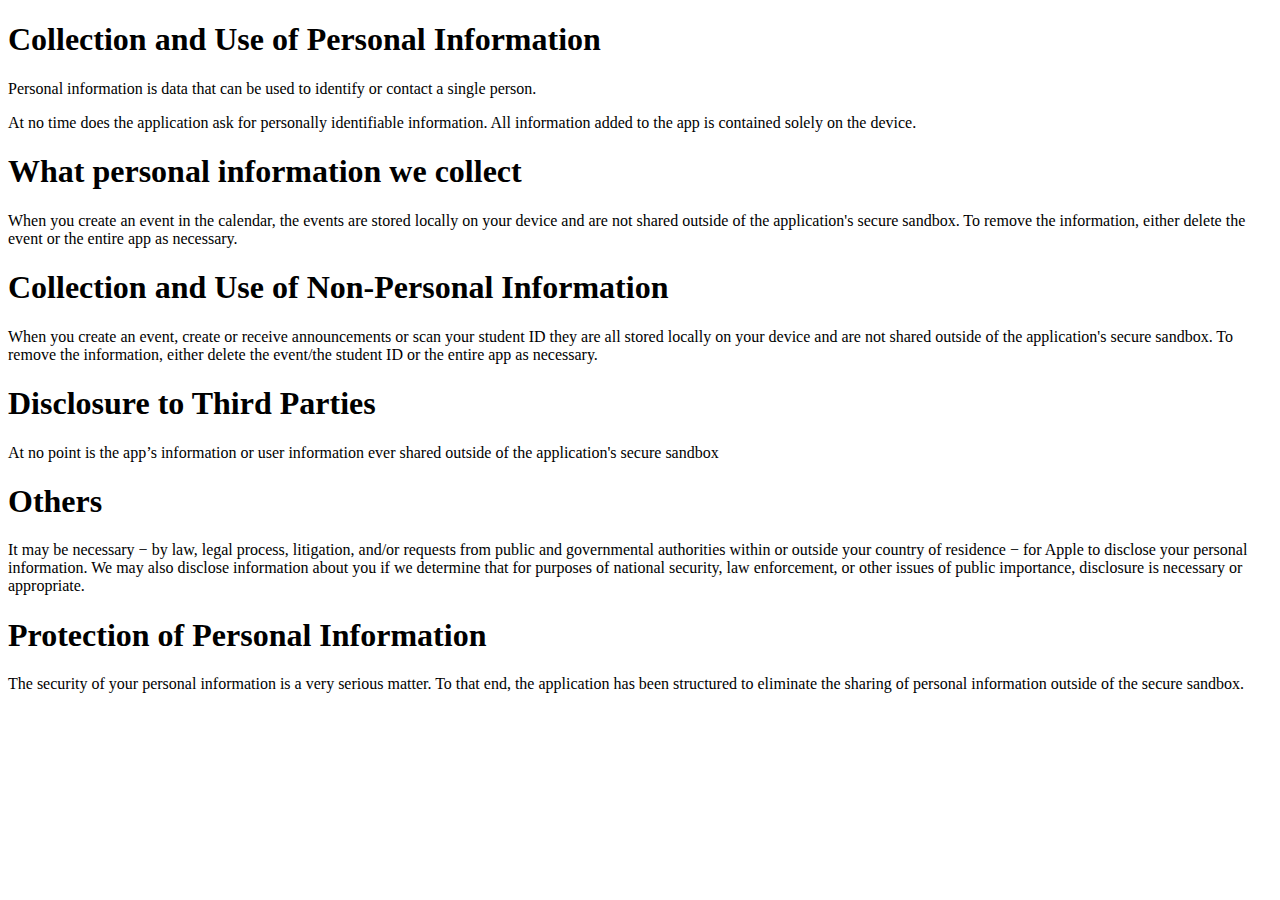
<file: MdvConnect-Privacy-Policy.html>
<!DOCTYPE HTML>
<html lang="en">
  <head>
    <title>MdvConnect-Privacy-Policy</title>
  </head>
  <body>
    <h1>Collection and Use of Personal Information</h1>
    <p>Personal information is data that can be used to identify or contact a single person.</p>
    <p>At no time does the application ask for personally identifiable information. All information added to the app is contained solely on the device.</p>

    <h1>What personal information we collect</h1>
    <p>When you create an event in the calendar, the events are stored locally on your device and are not shared outside of the application's secure sandbox. To remove the information, either delete the event or the entire app as necessary.</p>

    <h1>Collection and Use of Non-Personal Information</h1>
    <p>When you create an event, create or receive announcements or scan your student ID they are all stored locally on your device and are not shared outside of the application's secure sandbox. To remove the information, either delete the event/the student ID or the entire app as necessary.</p>

    <h1>Disclosure to Third Parties</h1>
    <p>At no point is the app’s information or user information ever shared outside of the application's secure sandbox</p>

    <h1>Others</h1>
    <p>It may be necessary − by law, legal process, litigation, and/or requests from public and governmental authorities within or outside your country of residence − for Apple to disclose your personal information. We may also disclose information about you if we determine that for purposes of national security, law enforcement, or other issues of public importance, disclosure is necessary or appropriate.</p>

    <h1>Protection of Personal Information</h1>
    <p>The security of your personal information is a very serious matter. To that end, the application has been structured to eliminate the sharing of personal information outside of the secure sandbox.</p>
  </body>
</html>
</file>
